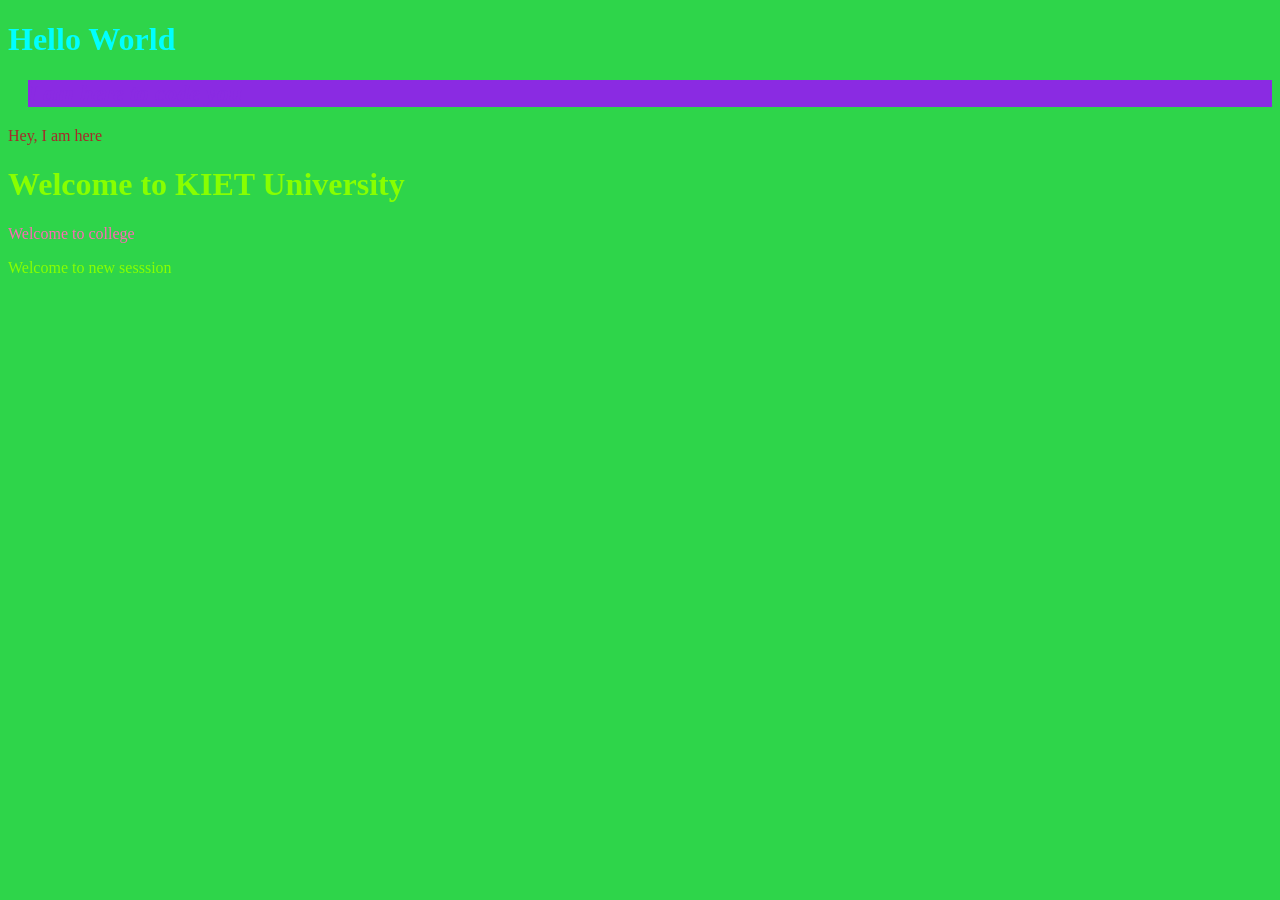
<file: index.html>
<!DOCTYPE html>
<html lang="en">
<head>
    <style>
        h1{color: aqua;}
    </style>
    <link rel="stylesheet" href="style.css">
    <meta charset="UTF-8">
    <meta name="viewport" content="width=device-width, initial-scale=1.0">
    <title>Document</title>
</head>
<body>
    <h1>Hello World</h1>
    <h2 style="color: blueviolet;" ><i>I am here to code you</i></h2>
    <P id="bhumiChudail">Hey, I am here </P>
    <h1 class="important">Welcome to KIET University</h1>
    <p id="pagal">Welcome to college</p>
    <p class="important">Welcome to new sesssion</p>

</body>
</html>
</file>
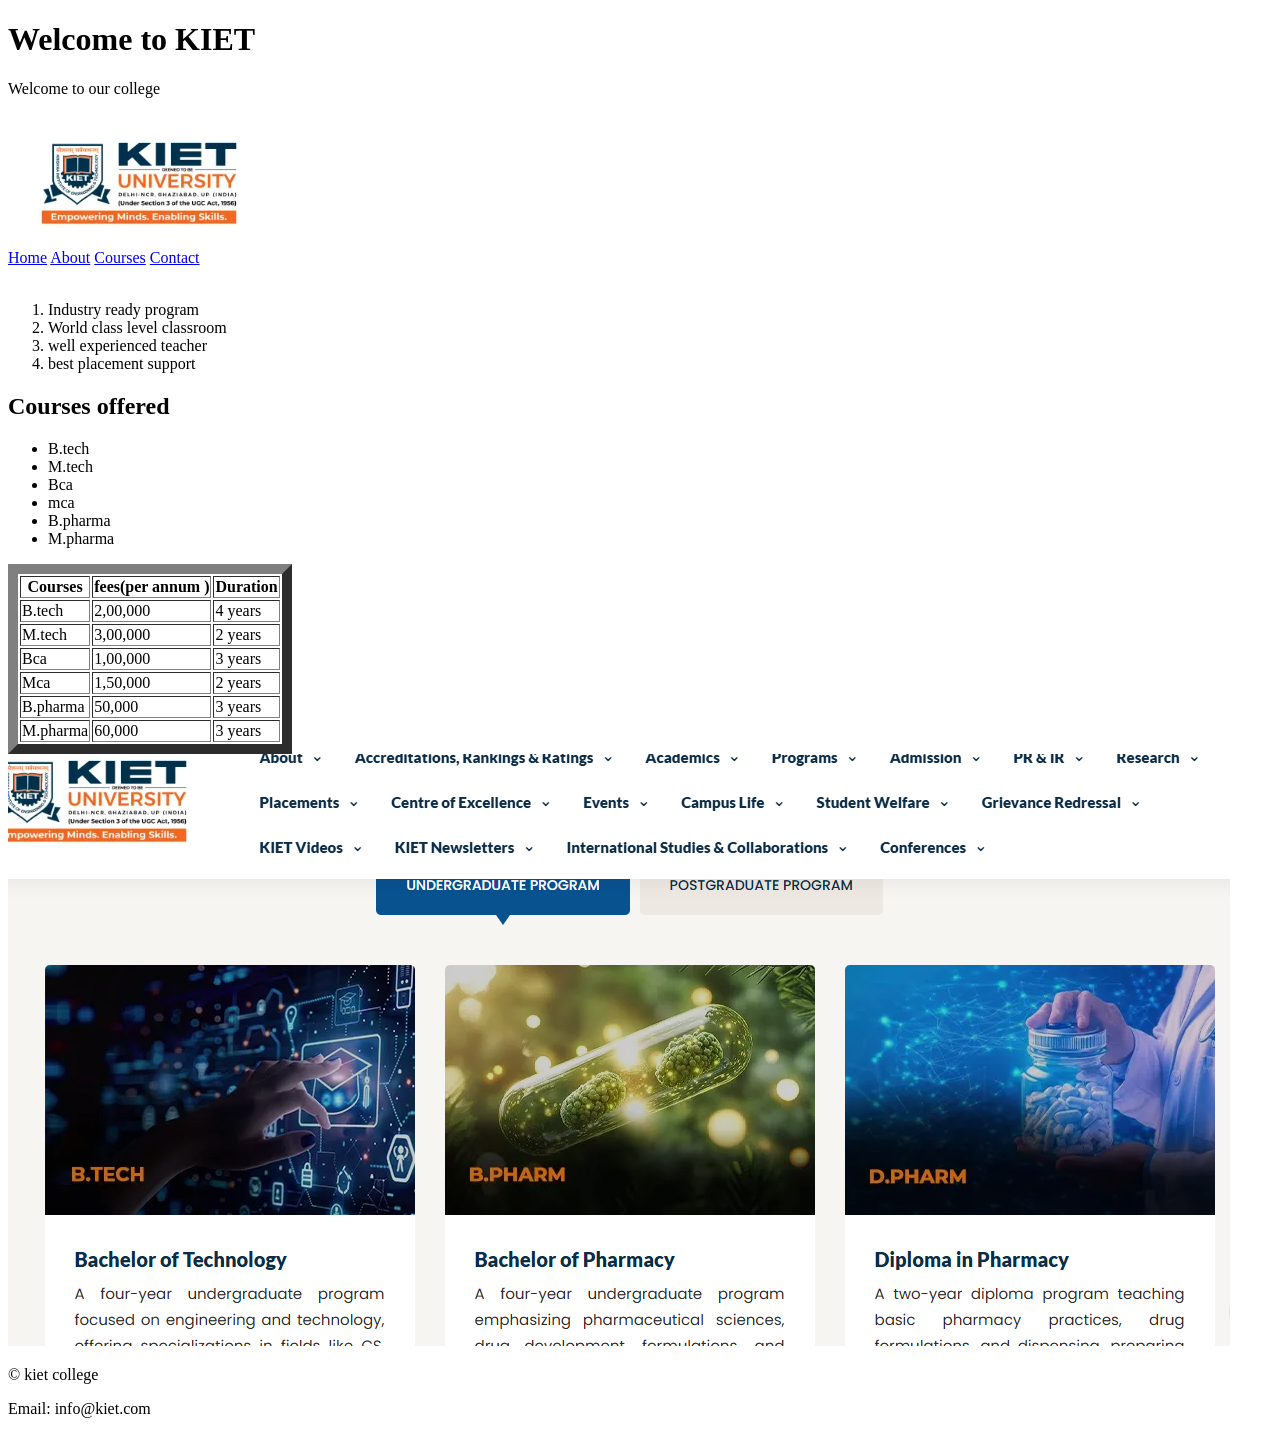
<file: CollegeDetail.html>
<!DOCTYPE html>
<html lang="en">
<head>
    <meta charset="UTF-8">
    <meta name="viewport" content="width=device-width, initial-scale=1.0">
    <title>KIET college </title>
</head>
<body>
    <header><h1>Welcome to KIET</h1>
        <p>Welcome to our college</p>
        <img src="Kiet logo.PNG" alt="logo">
    </header>
    <nav>
        <a href="#">Home</a>
        <a href="#">About</a>
        <a href="#">Courses</a>
        <a href="#">Contact</a>
    </nav><br>
  <main>
    <section><ol>
        <li>Industry ready program</li>
        <li>World class level classroom</li>
        <li>well experienced teacher</li>
        <li>best placement support</li>
    </ol>
    </section>
   <section> <h2>Courses offered</h2>
    <ul>
        <li>B.tech</li>
        <li>M.tech</li>
        <li>Bca</li>
        <li>mca</li>
        <li>B.pharma</li>
        <li>M.pharma</li>
    </ul>
    </section>
    </main>
    <section>
    <table border="10">
        <tr>
            <th>Courses</th><th>fees(per annum )</th><th>Duration</th>
        </tr>
         <tr>
            <td>B.tech</td><td>2,00,000</td><td>4 years</td>
        </tr>
         <tr>
            <td>M.tech</td><td>3,00,000</td><td>2 years</td>
        </tr>
         <tr>
            <td>Bca</td><td>1,00,000</td><td>3 years</td>
        </tr>
         <tr>
            <td>Mca</td><td>1,50,000</td><td>2 years</td>
        </tr>
         <tr>
            <td>B.pharma</td><td>50,000</td><td>3 years</td>
        </tr>
         <tr>
            <td>M.pharma</td><td>60,000</td><td>3 years</td>
        </tr>
    </table>
    </section>
<img src="KIET Edu.PNG" alt="college photo">
<footer>
    <p> © kiet college </p>
    <P>Email: info@kiet.com</P>

</footer>
</body>
</html>
</file>
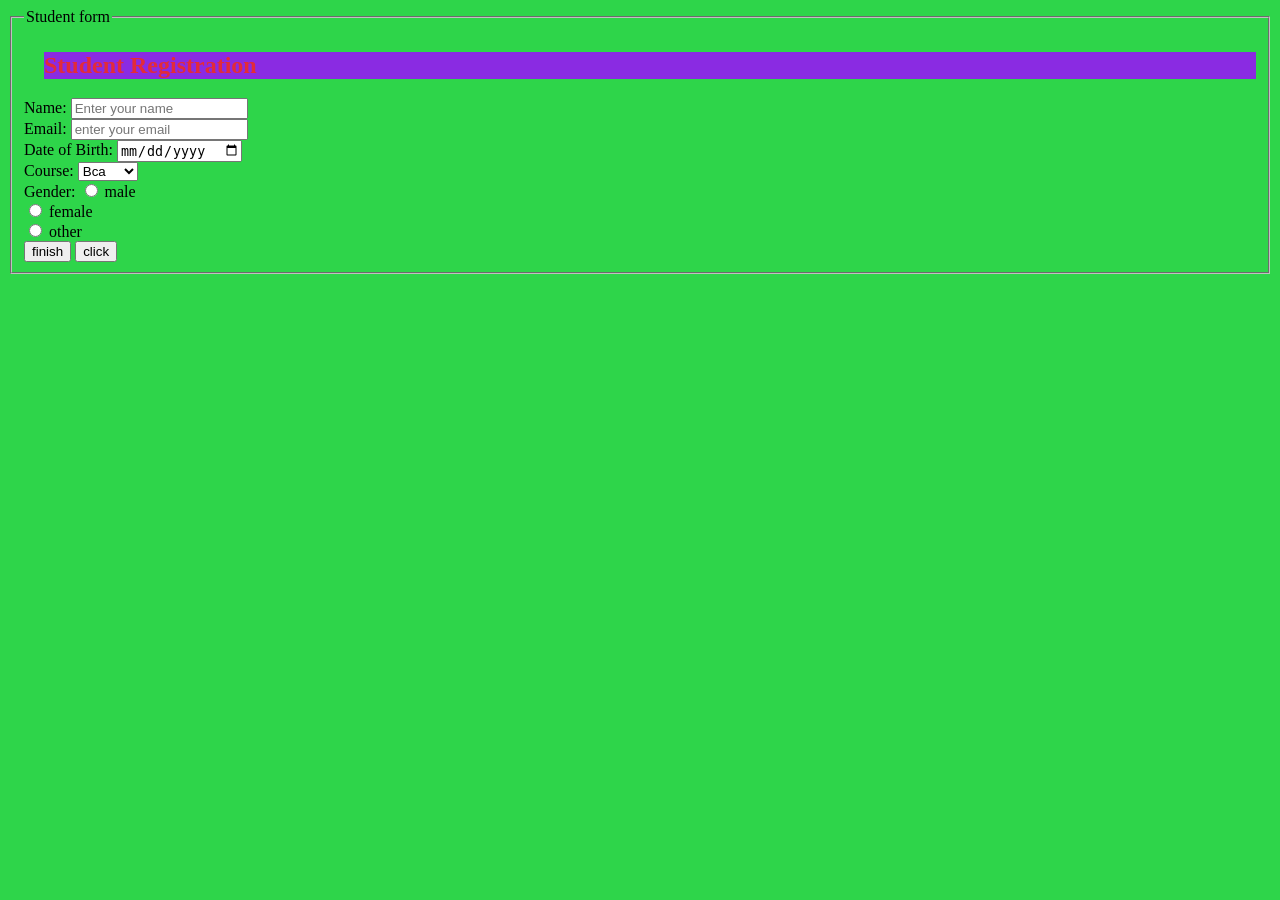
<file: form.html>
<!DOCTYPE html>
<html lang="en">
<head>
    <meta charset="UTF-8">
    <meta name="viewport" content="width=device-width, initial-scale=1.0">
    <title>Form</title>
    <link rel="stylesheet" href="style.css">
</head>
<body>
    <form>
        <fieldset>
            <legend>Student form </legend>
        <h2> Student Registration</h2>
        <label for="Name">Name: </label>
        <input type="Name" id="Name" name="Student name" placeholder="Enter your name">
        <br>
        <label for="Email" >Email: </label>
        <input type="Email" id="Email" name="Email" placeholder="enter your email">
        <br>
         <label for="dob" >Date of Birth: </label>
        <input type="date" id="dob" name="dob" placeholder="enter your date of birth">
        <br>
         <label for="Course" >Course: </label>
        <select id= "Course" name="Course">
            <option>Bca</option>
            <option>B.tech</option>
            <option>Mca</option>
            </select>
        <br>
        <label>Gender: </label>
        <input type="radio" id="male"
        name="gender" value="male">
        <label for="male">male</label><br>
        
        <input type="radio" id="female"
        name="gender" value="female">
        <label for="female">female</label><br>
         
        <input type="radio" id="other"
        name="gender" value="other">
        <label for="other">other</label><br>
<input type="submit" value="finish">
    <button onclick="alert('hello')">click</button>
    <style>
        alert('welcome')
    </style>
    <script src="script.js"></script>
        </fieldset>
    </form>
</body>
</html>
</file>
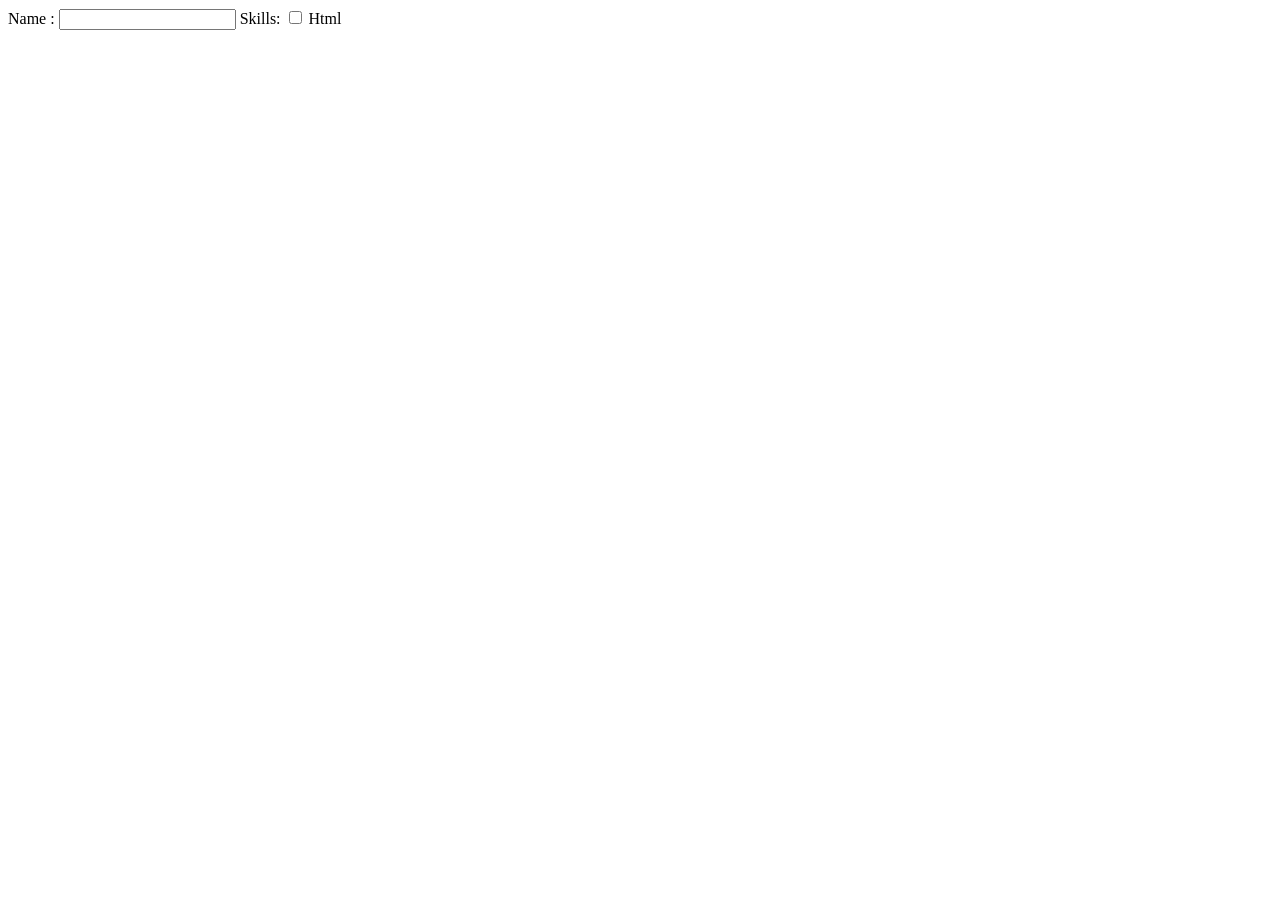
<file: Input.html>
<!DOCTYPE html>
<html lang="en">
<head>
    <meta charset="UTF-8">
    <meta name="viewport" content="width=device-width, initial-scale=1.0">
    <title>Input tag</title>
</head>
<body>
    <label for="name">Name : </label>
    <input type="text" id="name">
    <label>Skills:</label>
    <input type="checkbox" name="skill" value="html"> Html
</body>
</html>
</file>
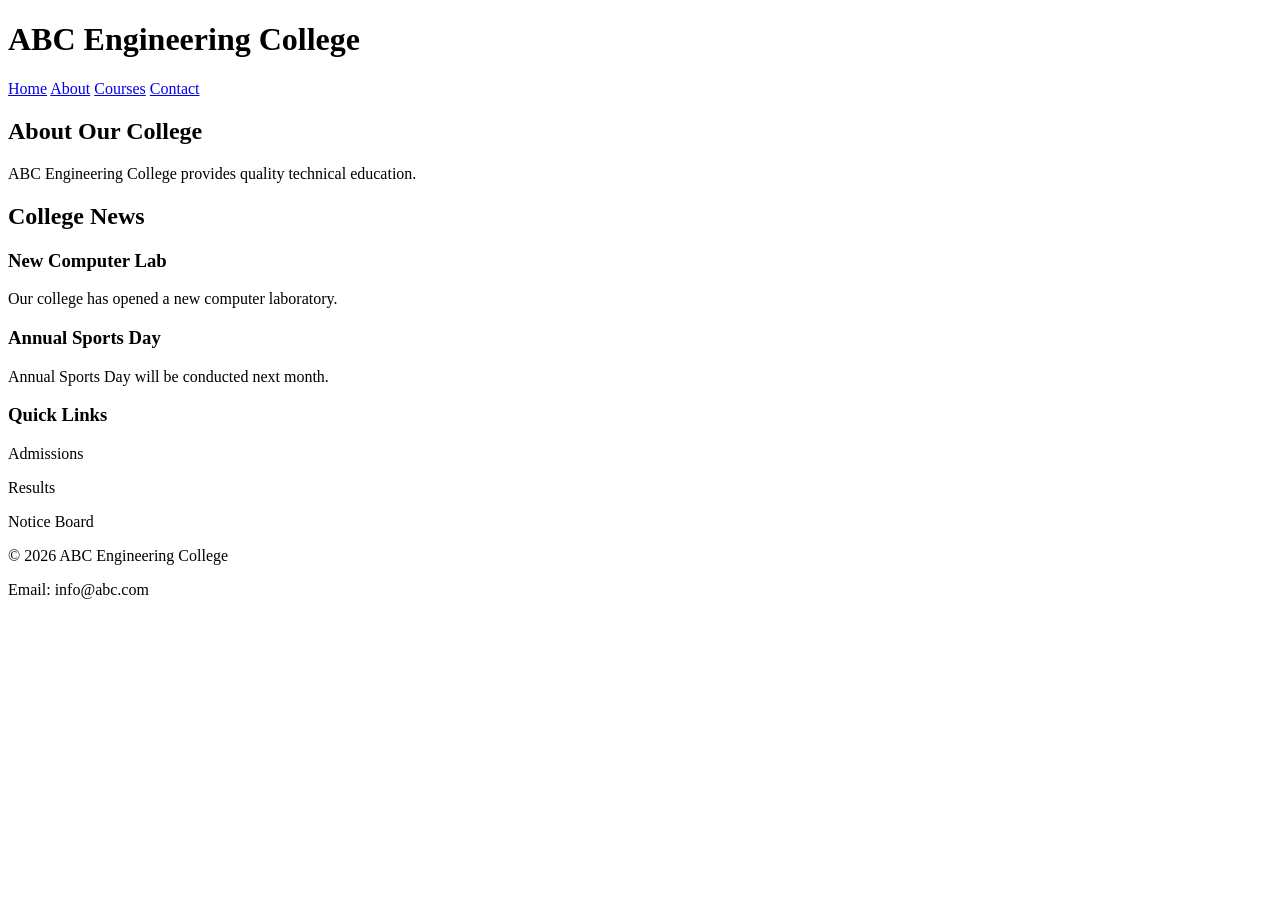
<file: Ma'amcode.html>
<!DOCTYPE html>
<html lang="en">
<head>
    <meta charset="UTF-8">
    <meta name="viewport" content="width=device-width, initial-scale=1.0">
    <title>ABC Engineering College</title>
</head>

<body>

    <!-- College Introduction -->
    <header>
        <h1>ABC Engineering College</h1>
    </header>

    <!-- Website Navigation -->
    <nav>
        <a href="#">Home</a>
        <a href="#">About</a>
        <a href="#">Courses</a>
        <a href="#">Contact</a>
    </nav>

    <!-- Main Website Content -->
    <main>

        <!-- College Information -->
        <section>
            <h2>About Our College</h2>

            <p>
                ABC Engineering College provides
                quality technical education.
            </p>
        </section>

        <!-- News Section -->
        <section>
            <h2>College News</h2>

            <!-- First News -->
            <article>
                <h3>New Computer Lab</h3>

                <p>
                    Our college has opened a new
                    computer laboratory.
                </p>
            </article>

            <!-- Second News -->
            <article>
                <h3>Annual Sports Day</h3>

                <p>
                    Annual Sports Day will be conducted
                    next month.
                </p>
            </article>

        </section>

        <!-- Additional Information -->
        <aside>
            <h3>Quick Links</h3>

            <p>Admissions</p>
            <p>Results</p>
            <p>Notice Board</p>
        </aside>

    </main>

    <!-- Ending Information -->
    <footer>
        <p>© 2026 ABC Engineering College</p>
        <p>Email: info@abc.com</p>
    </footer>

</body>

</html>
</file>
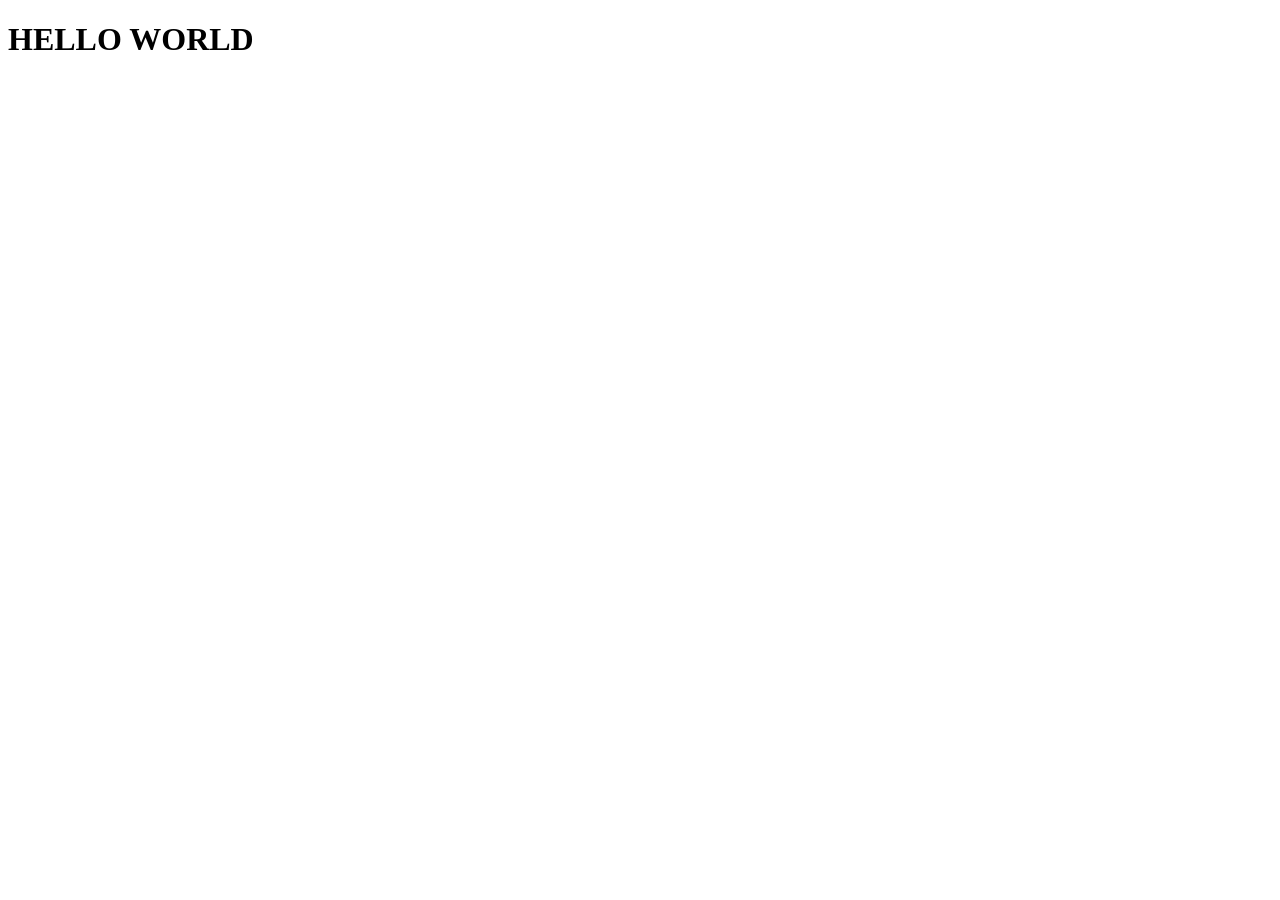
<file: newwebsite.html>
<!DOCTYPE html>
<html lang="en">
<head>
    <meta charset="UTF-8">
    <meta name="viewport" content="width=device-width, initial-scale=1.0">
    <title>website</title>
     <link rel="stylesheet" href="stle1.css">
</head>
<body>
    <h1>HELLO WORLD</h1>
</body>
</html>
</file>
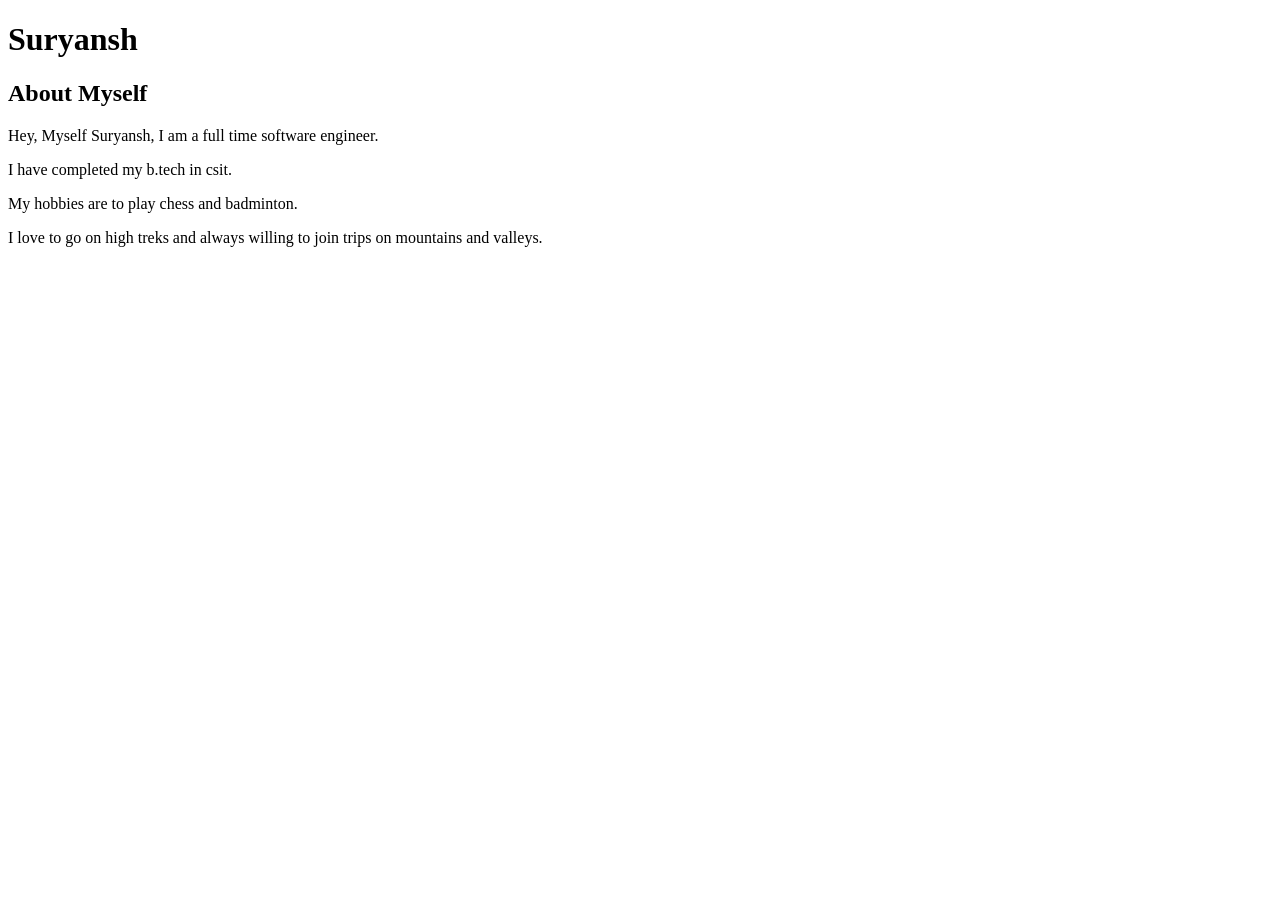
<file: S.html>
<!DOCTYPE html>
<html lang="en">
<head>
    <meta charset="UTF-8">
    <meta name="viewport" content="width=device-width, initial-scale=1.0">
    <title>Resume</title>
</head>
<body>
    <h1>Suryansh </h1>
    <h2>About Myself</h2>
    <P>Hey, Myself Suryansh, I am a full time software engineer.</P>
    <p>I have completed my b.tech in csit.</p>
    <p>My hobbies are to play chess and badminton.</p>
    <p>I love to go on high treks and always willing to join trips on mountains and valleys.
    </p>
</body>
</html>
</file>
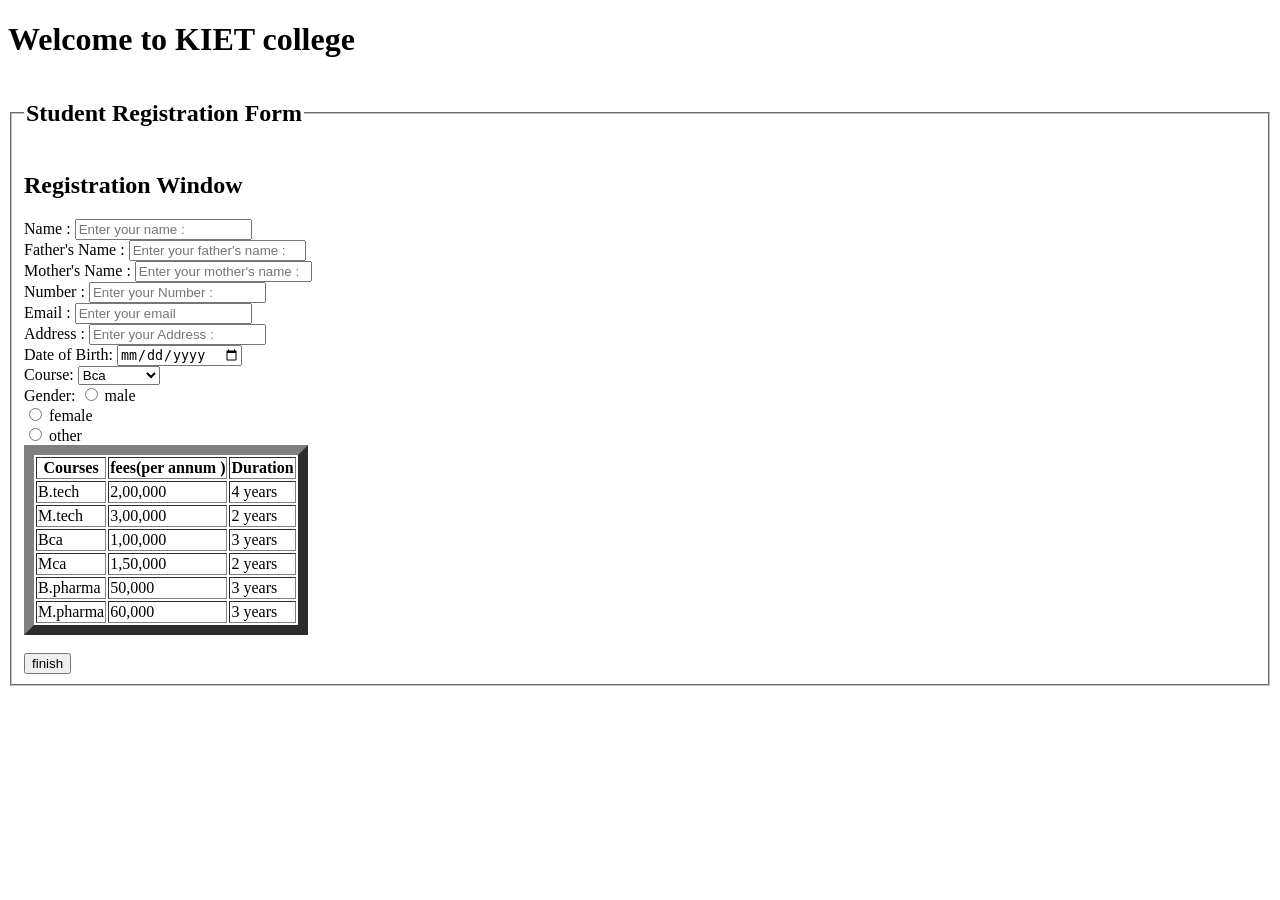
<file: StudentApplicationForm.html>
<!DOCTYPE html>
<html lang="en">
<head>
    <meta charset="UTF-8">
    <meta name="viewport" content="width=device-width, initial-scale=1.0">
    <title>Student application form</title>
</head>
<body>
    <header><h1>Welcome to KIET college</h1></header>
    <form>
        <fieldset>
            <legend><h2>Student Registration Form</h2></legend>
            <h2>Registration Window</h2>
            <label for="Name">Name : </label>
            <input type="Name" id="Name" name="Name" placeholder="Enter your name : "><br>
            <label for="Father's Name">Father's Name : </label>
            <input type="Father's Name" id="Name" name="Father's Name" placeholder="Enter your father's name : "><br>
            <label for="Mother's Name">Mother's Name : </label>
            <input type="Name" id="Mother's Name" name="Mother's Name" placeholder="Enter your mother's name : "><br>
            <label for="Number">Number : </label>
            <input type="Number" id="Number" name="Number" placeholder="Enter your Number : "><br>
            <label for="Email">Email : </label>
            <input type="Email" id="Email" name="Email" placeholder="Enter your email"><br>
            <label for="Address">Address : </label>
            <input type="Address" id="Address" name="Address" placeholder="Enter your Address : "><br>
            <label for="dob" >Date of Birth: </label>
            <input type="date" id="dob" name="dob" placeholder="enter your date of birth"><br>
              <label for="Course" >Course: </label>
        <select id= "Course" name="Course">
            <option>Bca</option>
            <option>B.tech</option>
            <option>Mca</option>
            <option>M.tech</option>
            <option>B.pharma</option>
            <option>M.pharma</option>
            </select>
        <br>
        <label>Gender: </label>
        <input type="radio" id="male"
        name="gender" value="male">
        <label for="male">male</label><br>
        
        <input type="radio" id="female"
        name="gender" value="female">
        <label for="female">female</label><br>
         
        <input type="radio" id="other"
        name="gender" value="other">
        <label for="other">other</label><br>
        <table border="10">
        <tr>
            <th>Courses</th><th>fees(per annum )</th><th>Duration</th>
        </tr>
         <tr>
            <td>B.tech</td><td>2,00,000</td><td>4 years</td>
        </tr>
         <tr>
            <td>M.tech</td><td>3,00,000</td><td>2 years</td>
        </tr>
         <tr>
            <td>Bca</td><td>1,00,000</td><td>3 years</td>
        </tr>
         <tr>
            <td>Mca</td><td>1,50,000</td><td>2 years</td>
        </tr>
         <tr>
            <td>B.pharma</td><td>50,000</td><td>3 years</td>
        </tr>
         <tr>
            <td>M.pharma</td><td>60,000</td><td>3 years</td>
        </tr>
    </table><br>
<input type="submit" value="finish">
        </fieldset>
    </form>
</body>
</html>
</file>
<file: style.css>
body{
    background-color: rgba(2, 204, 36, 0.822);}
        h2{
            color: rgb(226, 43, 58);
            margin-left: 20px;
        }
        p{
            color: yellow;
        }
        .important{color: rgb(136, 255, 0);}
        #pagal{color: hotpink;}
        #bhumiChudail{color: brown;}
        input[type = "Name"]{color: blueviolet;}
        h2{background-color: blueviolet;}
</file>
<file: stle1.css>
body{
    background-image: url"Kiet logo.png" ;
}
</file>
